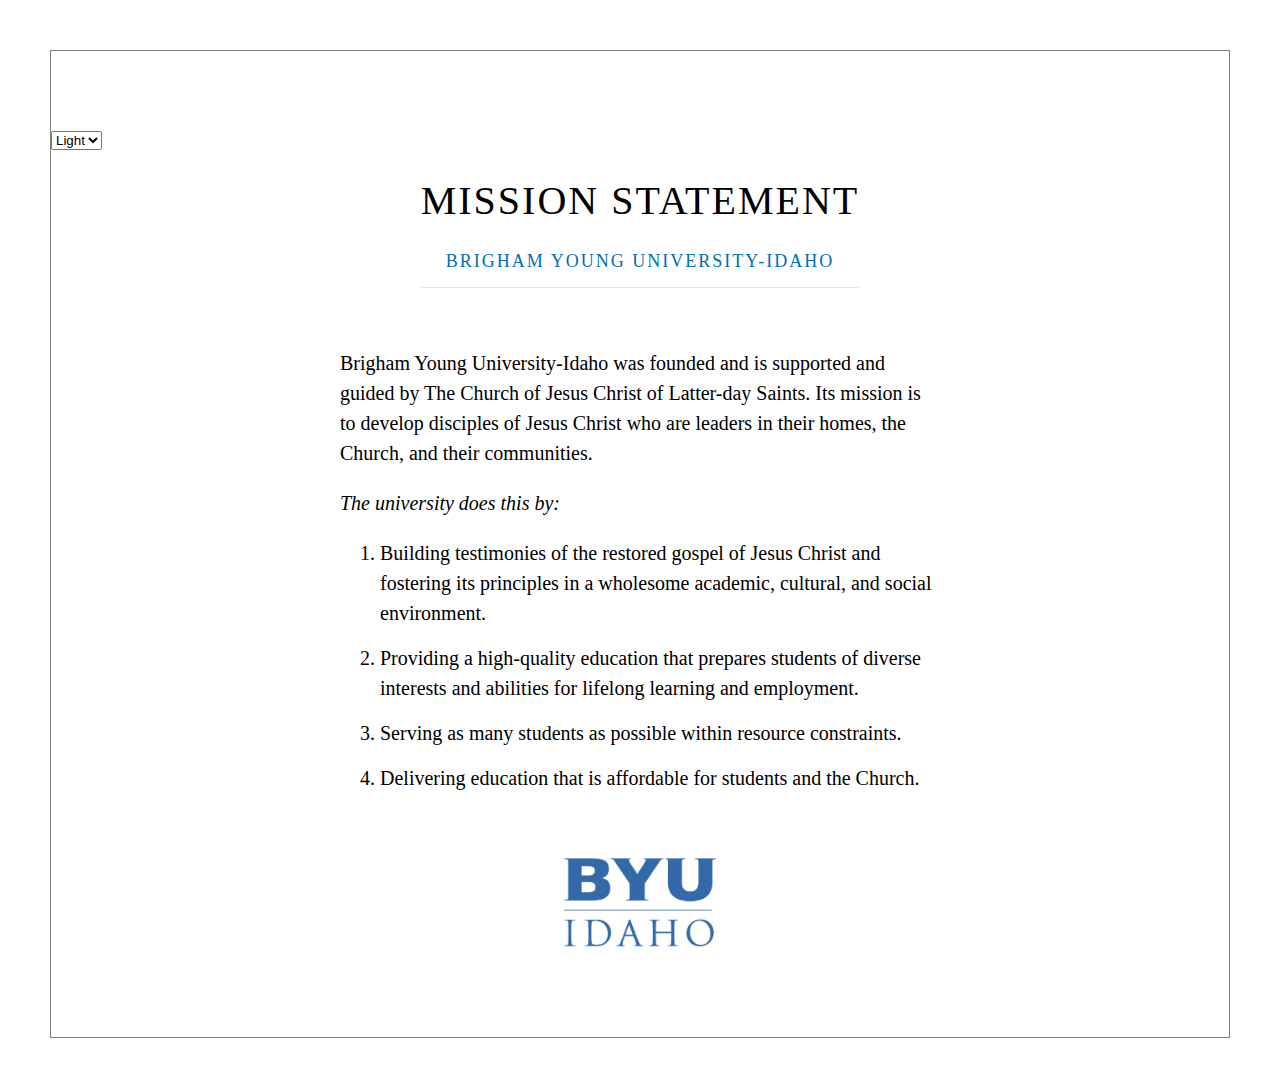
<file: mission/index.html>
<!DOCTYPE html>
<html lang="en">

<head>
    <meta charset="UTF-8">
    <meta name="viewport" content="width=device-width, initial-scale=1.0">
    <title>Document</title>
    <link rel="stylesheet" href="./styles.css" />
    <meta name="description" content="W01 Prove: Mission Statement I assignment for WDD131">
    <meta name="author" content="David Petersen">
    <script src="mission.js" defer></script>
</head>

<body>
    <select name="theme" id="theme_dropdown">
        <option value="light">Light</option>
        <option value="dark">Dark</option>
    </select>

    <header>
        <h1>MISSION STATEMENT</h1>
        <h2>BRIGHAM YOUNG UNIVERSITY-IDAHO</h2>
    </header>

    <div class="main-text">
        <p>Brigham Young University-Idaho was founded and is supported and guided by The Church of Jesus Christ of
            Latter-day Saints. Its mission is to develop disciples of Jesus Christ who are leaders in their homes, the
            Church, and their communities.</p>
        <p><em>The university does this by:</em></p>
        <ol class="methods">
            <li>Building testimonies of the restored gospel of Jesus Christ and fostering its principles in a wholesome
                academic, cultural, and social environment.</li>
            <li>Providing a high-quality education that prepares students of diverse interests and abilities for
                lifelong
                learning and employment.</li>
            <li>Serving as many students as possible within resource constraints.</li>
            <li>Delivering education that is affordable for students and the Church.</li>
            </li>
        </ol>
    </div>


    <footer>
        <img src="./byui-logo_blue.webp" alt="BYUI logo" />
    </footer>
</body>

</html>
</file>
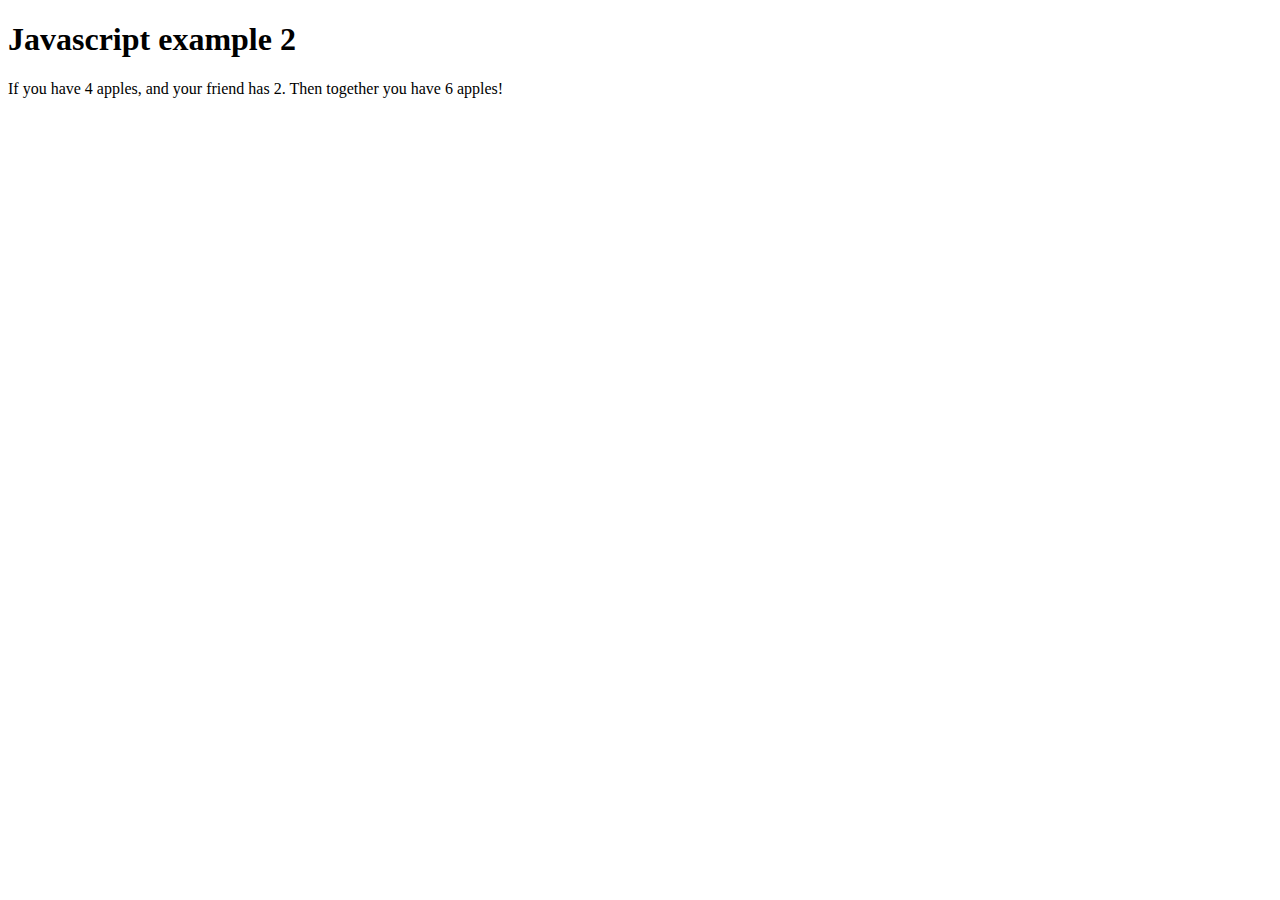
<file: Unit 1 Ponder Running Javascript/running2.html>
<!DOCTYPE html>
<html lang="en">

<head>
    <meta charset="UTF-8">
    <meta name="viewport" content="width=device-width, initial-scale=1.0">
    <title>JS Intro Assignment</title>
    <meta name="description" content="Unit 1 Ponder: Running Javascript assignment activity 2">
    <meta name="author" content="David Petersen">
    <script src="./running2.js" defer></script>
</head>

<body>
    <h1>Javascript example 2</h1>
    <p>If you have <span id="myAppleElement"></span> apples, and your friend has <span id="friendAppleElement"></span>.
        Then together you have <span id="totalApplesElement"></span> apples!</p>


</body>

</html>
</file>
<file: mission/styles.css>
/* Whole Box*/
body {
    margin: 50px;
    border: 1px solid grey;
    padding: 80px 0;
    font-family: 'Times New Roman', Times, serif;
}

.dark {
    background-color: #333;
    color: white;
}

.dark h2 {
    color: #4F9ACF;
}

/* Heading */
header {
    text-align: center;
    margin: 0 auto;
    width: max-content;
    border-bottom: 1px solid #e5e5e5;
    letter-spacing: 3px;
}

h1 {
    font-size: 40px;
    font-weight: 400;
    letter-spacing: 2px;
}

h2 {
    color: #006EB6;
    font-size: 18px;
    font-weight: 100;
    letter-spacing: 2px;
}

/* Page text */
.main-text {
    font-size: 20px;
    max-width: 600px;
    margin: 60px auto;
    line-height: 1.5;
}

li {
    margin-bottom: 15px;
}


/* Footer logo */
footer {
    text-align: center;
}

footer img {
    height: 100px;
}
</file>
